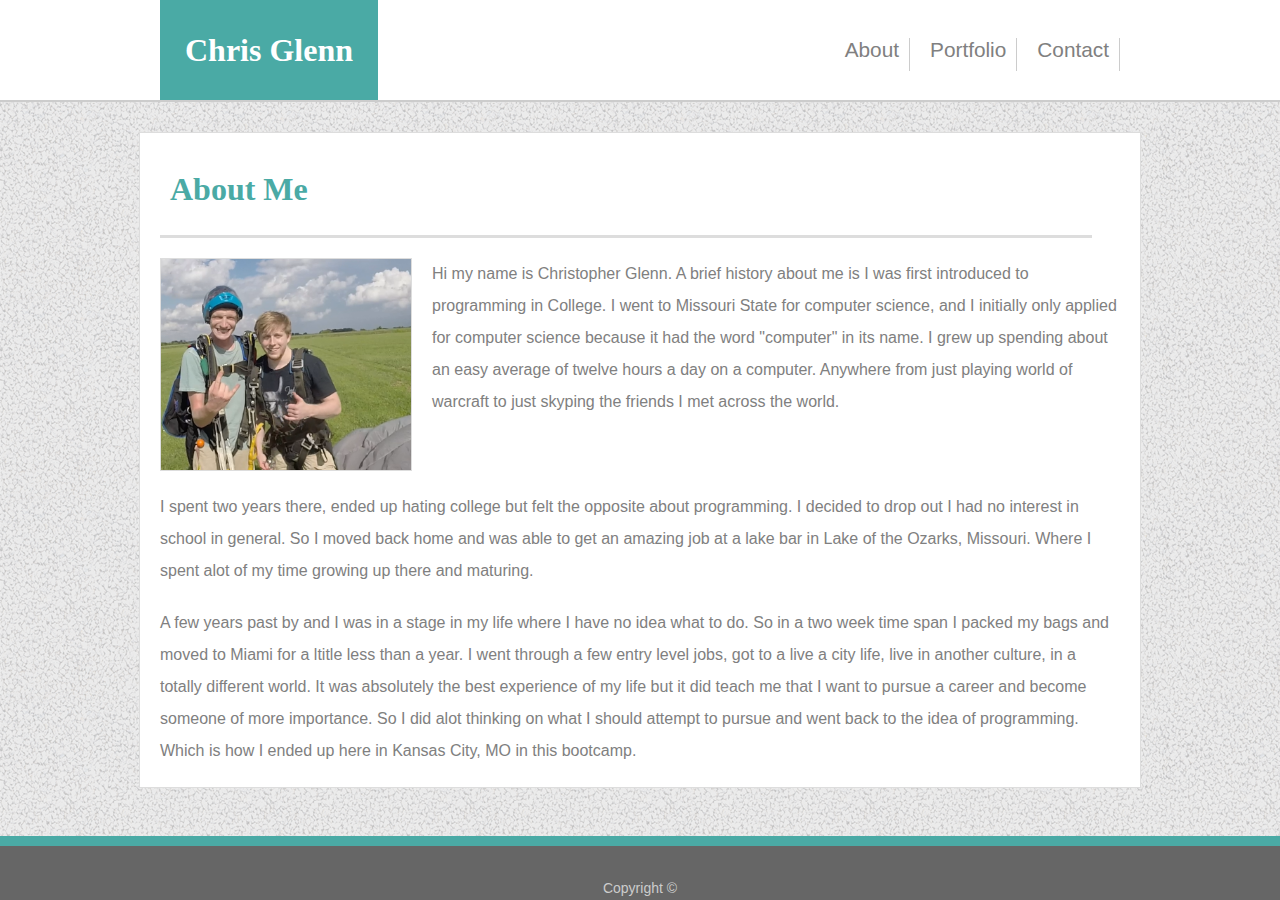
<file: index.html>
<!DOCTYPE html>
<html lang="en">
<head>
    <meta charset="UTF-8">
    <meta name="viewport" content="width=device-width, initial-scale=1.0">
    <meta http-equiv="X-UA-Compatible" content="ie=edge">
    <link rel='stylesheet' type="text/css" href="css/reset.css">
    <link rel="stylesheet" type="text/css" href='css/style.css'>
    <title>Basic Portfolio</title>
</head>
<body>
    <!-- creating the nav bar -->
    <nav>
        <div class="nav-container">
            <div id="name">
                <h1>Chris Glenn</h1>
            </div>

            <div class='pages'>
                <p><a href="index.html">About</a></p>
                <p><a href="portfolio.html">Portfolio</a></p>
                <p><a href="contact.html">Contact</a></p>
            </div>
        </div>
    </nav>

    <!-- about me container -->
    <div class='container'>
        <h1>About Me</h1>
        <!-- making first-row flex box to place them on same line -->
        <div class='first-row'>
            <img src='images/Glenn2.png' alt="Chris Glenn">
            <p>Hi my name is Christopher Glenn. A brief history about me is I was first introduced to programming in College. I went to Missouri State for computer science, and I initially only applied for computer science because it had the word "computer" in its name. I grew up spending about an easy average of twelve hours a day on a computer. Anywhere from just playing world of warcraft to just skyping the friends I met across the world.</p>
            <!-- <p>Lorem ipsum dolor sit amet consectetur adipisicing elit. Iure recusandae dolore, expedita mollitia quos cum est, aspernatur, repellat ex nam magni cumque! Quaerat dicta recusandae tempora placeat veniam nostrum dolorum!</p> -->
        </div>
        <p class="para">I spent two years there, ended up hating college but felt the opposite about programming. I decided to drop out I had no interest in school in general. So I moved back home and was able to get an amazing job at a lake bar in Lake of the Ozarks, Missouri. Where I spent alot of my time growing up there and maturing.</p>
        <p class="para">A few years past by and I was in a stage in my life where I have no idea what to do. So in a two week time span I packed my bags and moved to Miami for a ltitle less than a year. I went through a few entry level jobs, got to a live a city life, live in another culture, in a totally different world. It was absolutely the best experience of my life but it did teach me that I want to pursue a career and become someone of more importance. So I did alot thinking on what I should attempt to pursue and went back to the idea of programming. Which is how I ended up here in Kansas City, MO in this bootcamp.</p>
        <!-- <p class='para'>Lorem ipsum dolor sit amet consectetur adipisicing elit. Dolores aut possimus magni tempore dicta vero totam expedita aliquam, corrupti nostrum adipisci provident voluptates molestiae, doloremque odio, accusantium at quae veniam.</p> -->
        <!-- <p class='para'>Lorem ipsum dolor sit, amet consectetur adipisicing elit. Atque inventore magnam quos beatae aspernatur, at accusantium similique porro dolores aperiam fuga illum facere voluptatibus laborum optio repellat nostrum ex? Aspernatur?</p> -->
    </div>

    <!-- creating the footer -->
    <footer id='footer'>
        <div id='green'></div>
        <div id='copyright'>Copyright &#169;</div>
    </footer>
    
</body>
</html>
</file>
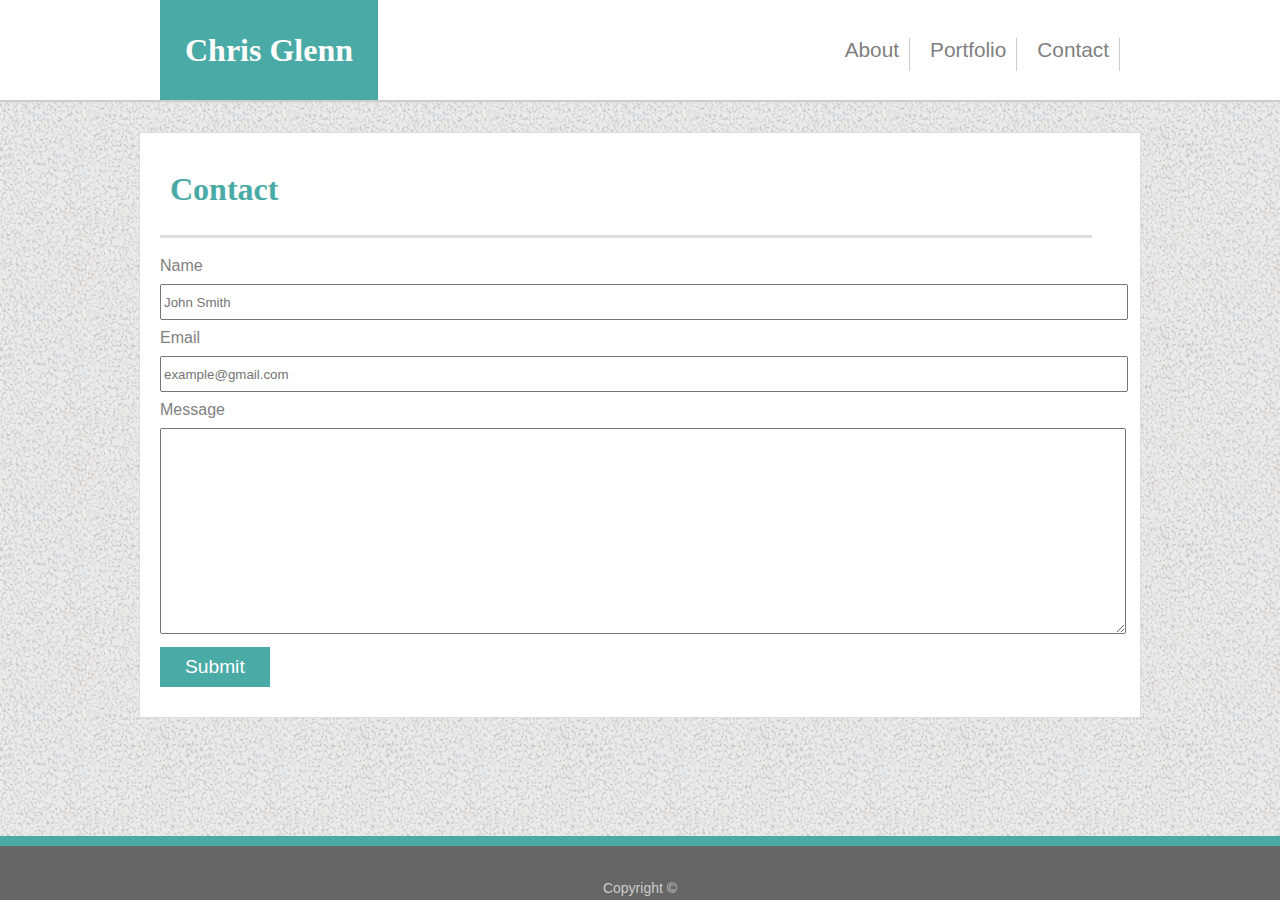
<file: contact.html>
<!DOCTYPE html>
<html lang="en">
<head>
    <meta charset="UTF-8">
    <meta name="viewport" content="width=device-width, initial-scale=1.0">
    <meta http-equiv="X-UA-Compatible" content="ie=edge">
    <link rel='stylesheet' type="text/css" href="css/reset.css">
    <link rel="stylesheet" type="text/css" href='css/style.css'>
    <title>Basic Portfolio</title>
</head>
<body>
    <!-- creating the nav bar -->
    <nav>
        <div class="nav-container">
            <div id="name">
                <h1>Chris Glenn</h1>
            </div>

            <div class='pages'>
                <p><a href="index.html">About</a></p>
                <p><a href="portfolio.html">Portfolio</a></p>
                <p><a href="contact.html">Contact</a></p>
            </div>
        </div>
    </nav>

    <div class="container">
        <h1>Contact</h1>
        <form>
            Name <br>
            <input class='input-form' type='text' placeholder="John Smith"><br>
            Email <br>
            <input class='input-form' type='text' placeholder='example@gmail.com'><br>
            Message<br>
            <textarea class='box'></textarea><br>
            <input class='submit-btn' type='submit'>
        </form>
    </div>


    <!-- creating the footer -->
    <footer id='footer'>
        <div id='green'></div>
        <div id='copyright'>Copyright &#169;</div>
    </footer>
    
</body>
</html>
</file>
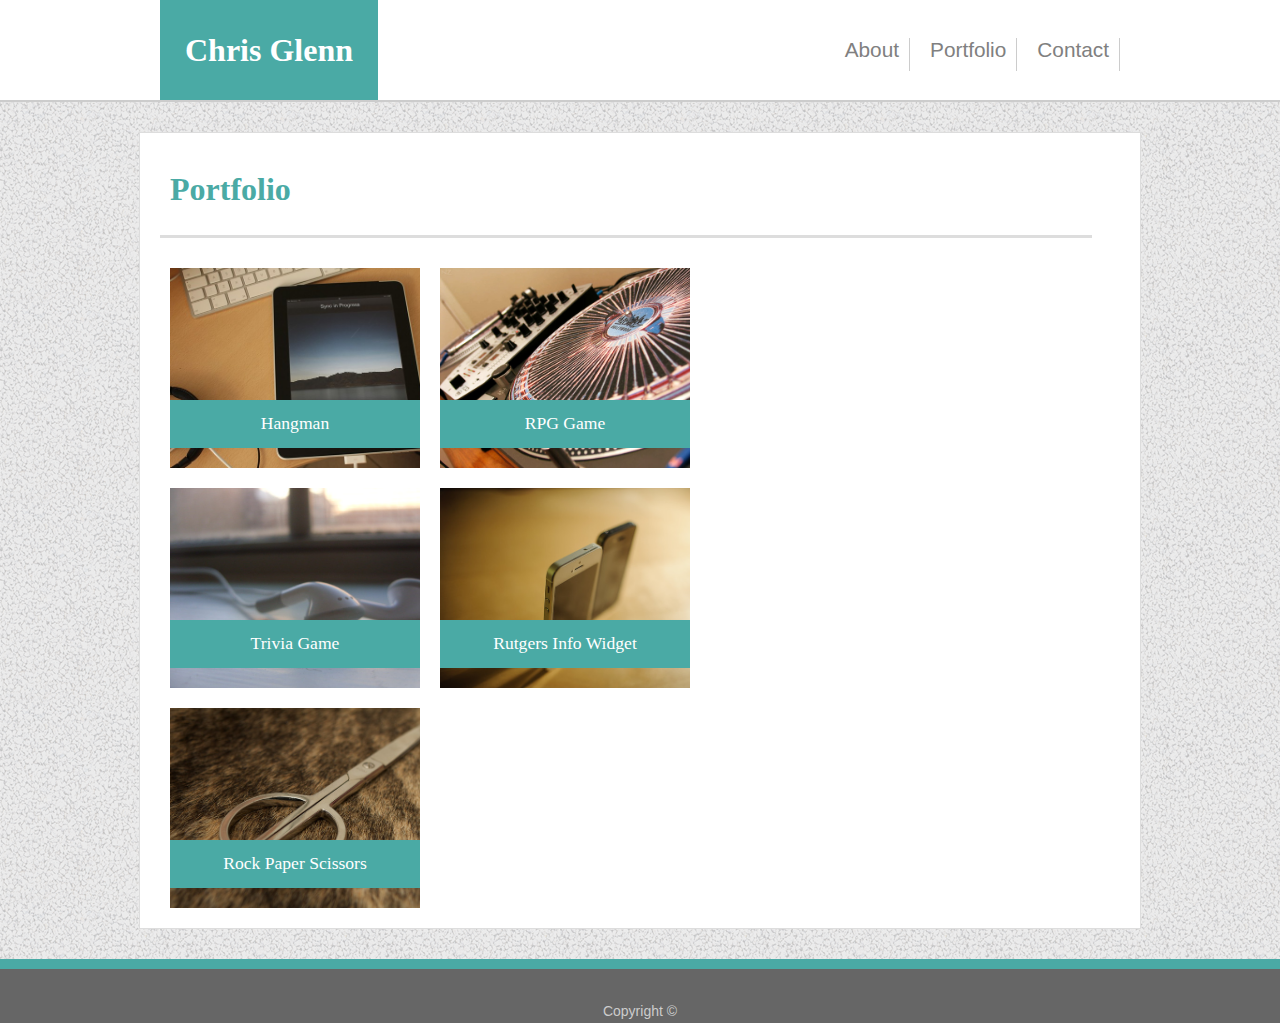
<file: portfolio.html>
<!DOCTYPE html>
<html lang="en">
<head>
    <meta charset="UTF-8">
    <meta name="viewport" content="width=device-width, initial-scale=1.0">
    <meta http-equiv="X-UA-Compatible" content="ie=edge">
    <link rel='stylesheet' type="text/css" href="css/reset.css">
    <link rel="stylesheet" type="text/css" href='css/style.css'>
    <title>Basic Portfolio</title>
</head>
<body>
    <!-- creating the nav bar -->
    <nav>
        <div class="nav-container">
            <div id="name">
                <h1>Chris Glenn</h1>
            </div>

            <div class='pages'>
                <p><a href="index.html">About</a></p>
                <p><a href="portfolio.html">Portfolio</a></p>
                <p><a href="contact.html">Contact</a></p>
            </div>
        </div>
    </nav>
    <!-- -->
    <div class="container">
        <h1>Portfolio</h1>
        <div class="img-row">
            <div class="img-box img1">
                <p class="img-banner">Hangman</p>
            </div>
            <div class="img-box img2">
                <p class="img-banner">RPG Game</p>
            </div>
        </div>
        <div class="img-row">
            <div class="img-box img3">
                <p class="img-banner">Trivia Game</p>
            </div>
            <div class="img-box img4">
                <p class="img-banner">Rutgers Info Widget</p>    
            </div>
        </div>
        <div class="img-row">
            <div class="img-box img5">
                <p class="img-banner">Rock Paper Scissors</p>
            </div>
        </div>

    </div>

    <!-- creating the footer -->
    <footer id='footer2'>
        <div id='green'></div>
        <div id='copyright'>Copyright &#169;</div>
    </footer>
    
</body>
</html>
</file>
<file: css/style.css>
body {
    background-image: url("../images/gravel.png");
    font-family:'Arial', 'Helvetica Neue', Helvetica, sans-serif;
}
nav{
    background-color:white;
    height:100px;
    border-bottom: 2px solid #CCCCCC;
}
img {
    width:250px;
    height:auto;
    margin-right:20px;
    border:1px solid #dddddd;
}
.img-box {
    margin:10px 10px 10px 10px;
    width:250px;
    height:200px;
    position:relative;
}
.img-row{
    display:flex;

}
.img1 {
    background-image:url('../images/ipad.jpg');
    background-size:cover;
}
.img2{
    background-image:url('../images/dj.jpg');
    background-size:cover;
}
.img3 {
    background-image:url('../images/earbuds.jpg');
    background-size:cover;
}
.img4{
    background-image:url('../images/phone.jpg');
    background-size:cover;
}
.img5 {
    background-image:url('../images/scissors.jpg');
    background-size:cover;
}
.img-banner{
    font-family:'Georgia', Times, Times New Roman, serif;
    font-size:1.1em;
    position:absolute;
    bottom:10%;
    color:white;
    padding-top:15px;
    padding-bottom:15px;
    width:100%;
    background-color:#4AAAA5;
    text-align:center;
}
.box{
    margin-top:10px;
    margin-bottom:10px; 
    height:200px;
    width:100%;
}
.input-form{
    width:100%;
    color:grey;
    height:30px;
    margin-top:10px;
    margin-bottom:10px;
}
.submit-btn{
    background-color:#4AAAA5;
    color:white;
    border:none;
    height:40px;
    font-size:1.2em;
    padding:0px 25px 0px 25px;
    margin-bottom:20px;
}
.container{
    
    background-color:white;
    padding:0px 20px 10px 20px;
    margin:auto;
    margin-top:30px;
    border:1px solid #dddddd;
    color:grey;
}
.container h1{
    font-family:'Georgia', Times, Times New Roman, serif;
    font-weight:bold;
    padding:40px 10px 30px 10px;
    font-size:2em;
    color:#4aaaa5;
    border-bottom:3px solid #dddddd;
    width:95%;
    margin-bottom:20px;
}

.first-row {
    display: flex;
    line-height: 2;
    padding-bottom:10px;

}
.para {
    padding: 10px 0px 10px 0px;
    line-height: 2;
}
.nav-container {
    margin:auto;
    width:960px;
    display:flex;
    justify-content: space-between;
    font-family: 'Georgia', Times, Times New Roman, serif;
}   
.pages{
    display:flex;
    align-items: center;
}
.pages a{
    font-family:'Arial', 'Helvetica Neue', Helvetica, sans-serif;
    margin-left:10px;
    border-right:1px solid #CCCCCC;
    font-size: 1.3em;
    text-decoration: none;
    color:grey;
    padding:0px 10px 10px 10px;
}
.pages a:hover{
    border-bottom:1px solid #dddddd;
}

.container{
    width:960px;
    font-family:'Arial', 'Helvetica Neue', Helvetica, sans-serif;
}
#name{
    background-color:#4aaaa5;

    color:white;
    display:flex;
    align-items: center;
    font-weight:bold;
    height:100px;
    margin-top:0px;
    margin-bottom:0px;
    padding:0px 25px 0px 25px;
    font-size:2em;
}
#footer{
    text-align: center;
    position:absolute;
    bottom:0;
    width:100%;
}
#footer2 {
    margin-top:30px;
    text-align:center;
    position:relative;
    bottom:0;
    width:100%;
}
#green{
    background-color:#4AAAA5;
    height:10px;
}
#copyright{
    padding-top:35px;
    padding-bottom:5px;
    color:#CCCCCC;
    background-color:#666666;
    font-size:14px;

}
</file>
